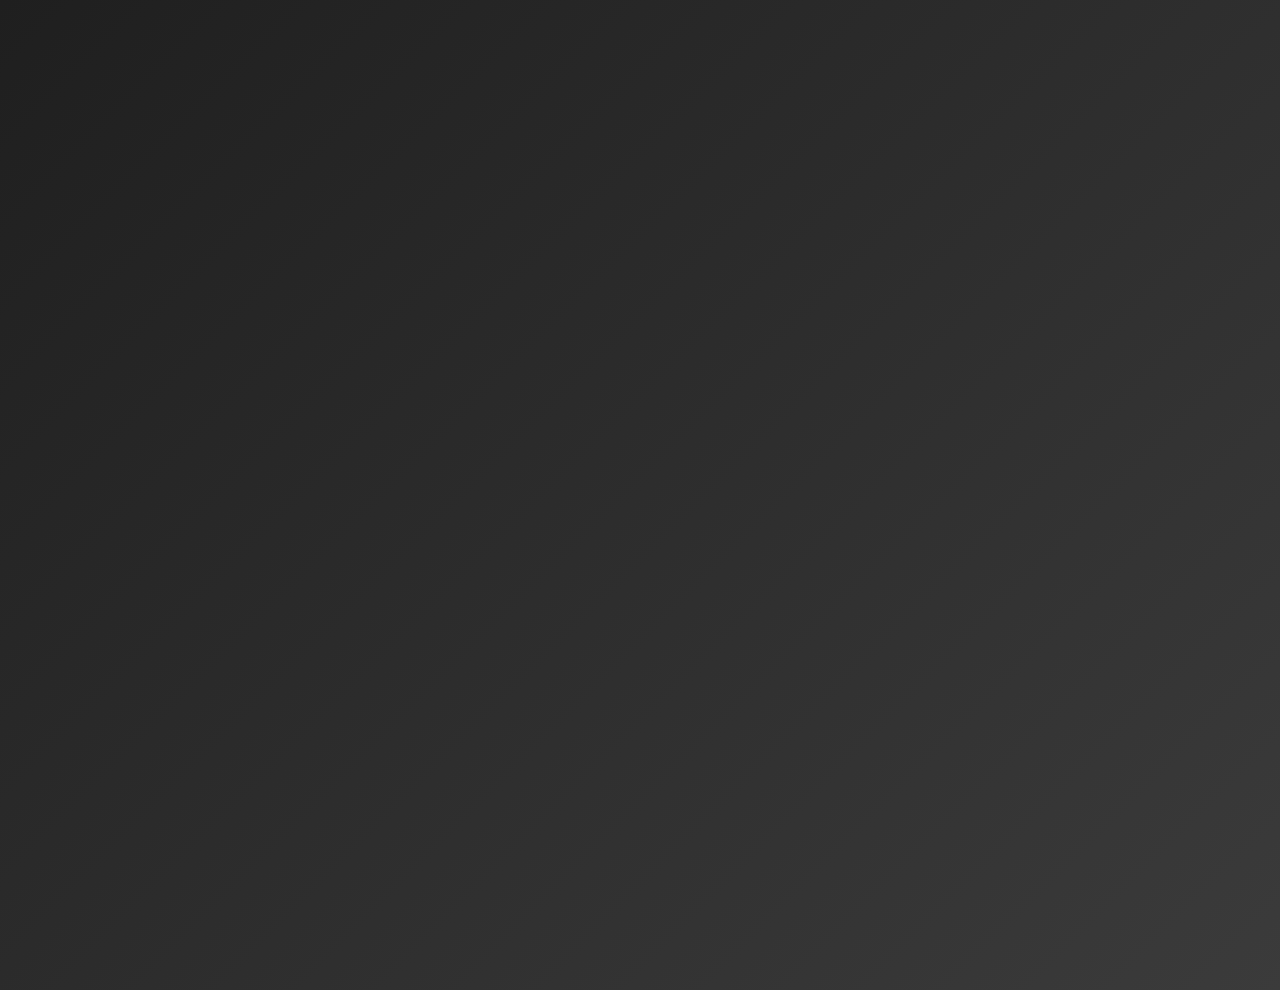
<file: blog.html>
<!DOCTYPE html>
<html lang="en">
<head>
  <meta charset="UTF-8">
  <meta name="viewport" content="width=device-width, initial-scale=1.0">
  <title>Moose's Blog</title>
  <link rel="stylesheet" href="styles.css">
  <style>
    .blog-container{
      min-height: calc(95vh - 60px);
    }
  </style>
</head>
<body>
  <nav>
    <div class="nav-container">
      <a class="moose-link" href="index.html">Moose</a>
      
      <input type="checkbox" id="sidebar-active">
      <label for="sidebar-active" class="open-sidebar-button">
        <svg xmlns="http://www.w3.org/2000/svg" height="32px" viewBox="0 -960 960 960" width="32px" fill="#e8eaed"><path d="M120-240v-80h720v80H120Zm0-200v-80h720v80H120Zm0-200v-80h720v80H120Z"/></svg>
      </label>
  
      <label id="overlay" for="sidebar-active"></label>
      <div class="links-container">
        <label for="sidebar-active" class="close-sidebar-button">
          <svg xmlns="http://www.w3.org/2000/svg" height="32px" viewBox="0 -960 960 960" width="32px" fill="#e8eaed" color><path d="m256-200-56-56 224-224-224-224 56-56 224 224 224-224 56 56-224 224 224 224-56 56-224-224-224 224Z"/></svg> 
        </label>
  
        <a href="index.html">Home</a>
        <a id="retro-orange" href="blog.html">Journal</a>
      </div>
    </div>
  </nav>

  <!-- Blog Section -->
  <section id="blog">
    <div class="blog-container">
      <h1>Journal</h1>
      <div class="purpose-section">
        <p>This space is dedicated to documenting my process of incremental <span style="color: #cc4d30;">self-improvement.</span></p>
      </div>
      <div class="blog-posts">
        <a href="journalEntries/entry03-05-25.html" class="blog-post-card">
          <h2>Ramadan Mubarak 🌙</h2>
          <p class="post-date">March 5, 2025</p>
          <div class="post-excerpt-container">
            <p class="post-excerpt">In a world marred by violence and conflict, Ramadan's message of peace and compassion feels more urgent than ever.</p>
            <p class="post-excerpt learn-more" style="color: #cc4d30;">Click To Read More</p>
          </div>        </a>

        <!-- Blog Post Card (Latest Entry) Copy Start-->
        <a href="journalEntries/entry02-05-25.html" class="blog-post-card">
          <h2>The Small Compounding Steps ⏳</h2>
          <p class="post-date">Febuary 5, 2025</p>
          <div class="post-excerpt-container">
            <p class="post-excerpt">What unfolded was a quiet, steady transformation that proved the power of small, consistent changes.</p>
            <p class="post-excerpt learn-more" style="color: #cc4d30;">Click To Read More</p>
          </div>
        </a>
        <!-- Copy End -->

        <!-- Blog Post Card (Older Entry) -->
        <a href="journalEntries/entry01-05-25.html" class="blog-post-card">
          <h2>The Purpose Behind This Journal 📓 </h2>
          <p class="post-date">January 5, 2025</p>
          <div class="post-excerpt-container">
            <p class="post-excerpt">This journal serves three primary functions: reflection, documentation, and accountability.</p>
            <p class="post-excerpt learn-more" style="color: #cc4d30;">Click To Read More</p>
          </div>

        </a>

        <!-- Add more blog post cards here as needed -->
      </div>
    </div>
  </section>


  <footer>
    ©2025 Mustafa Abdulhussein
  </footer>

  <script src="script.js"></script>
</body>
</html>
</file>
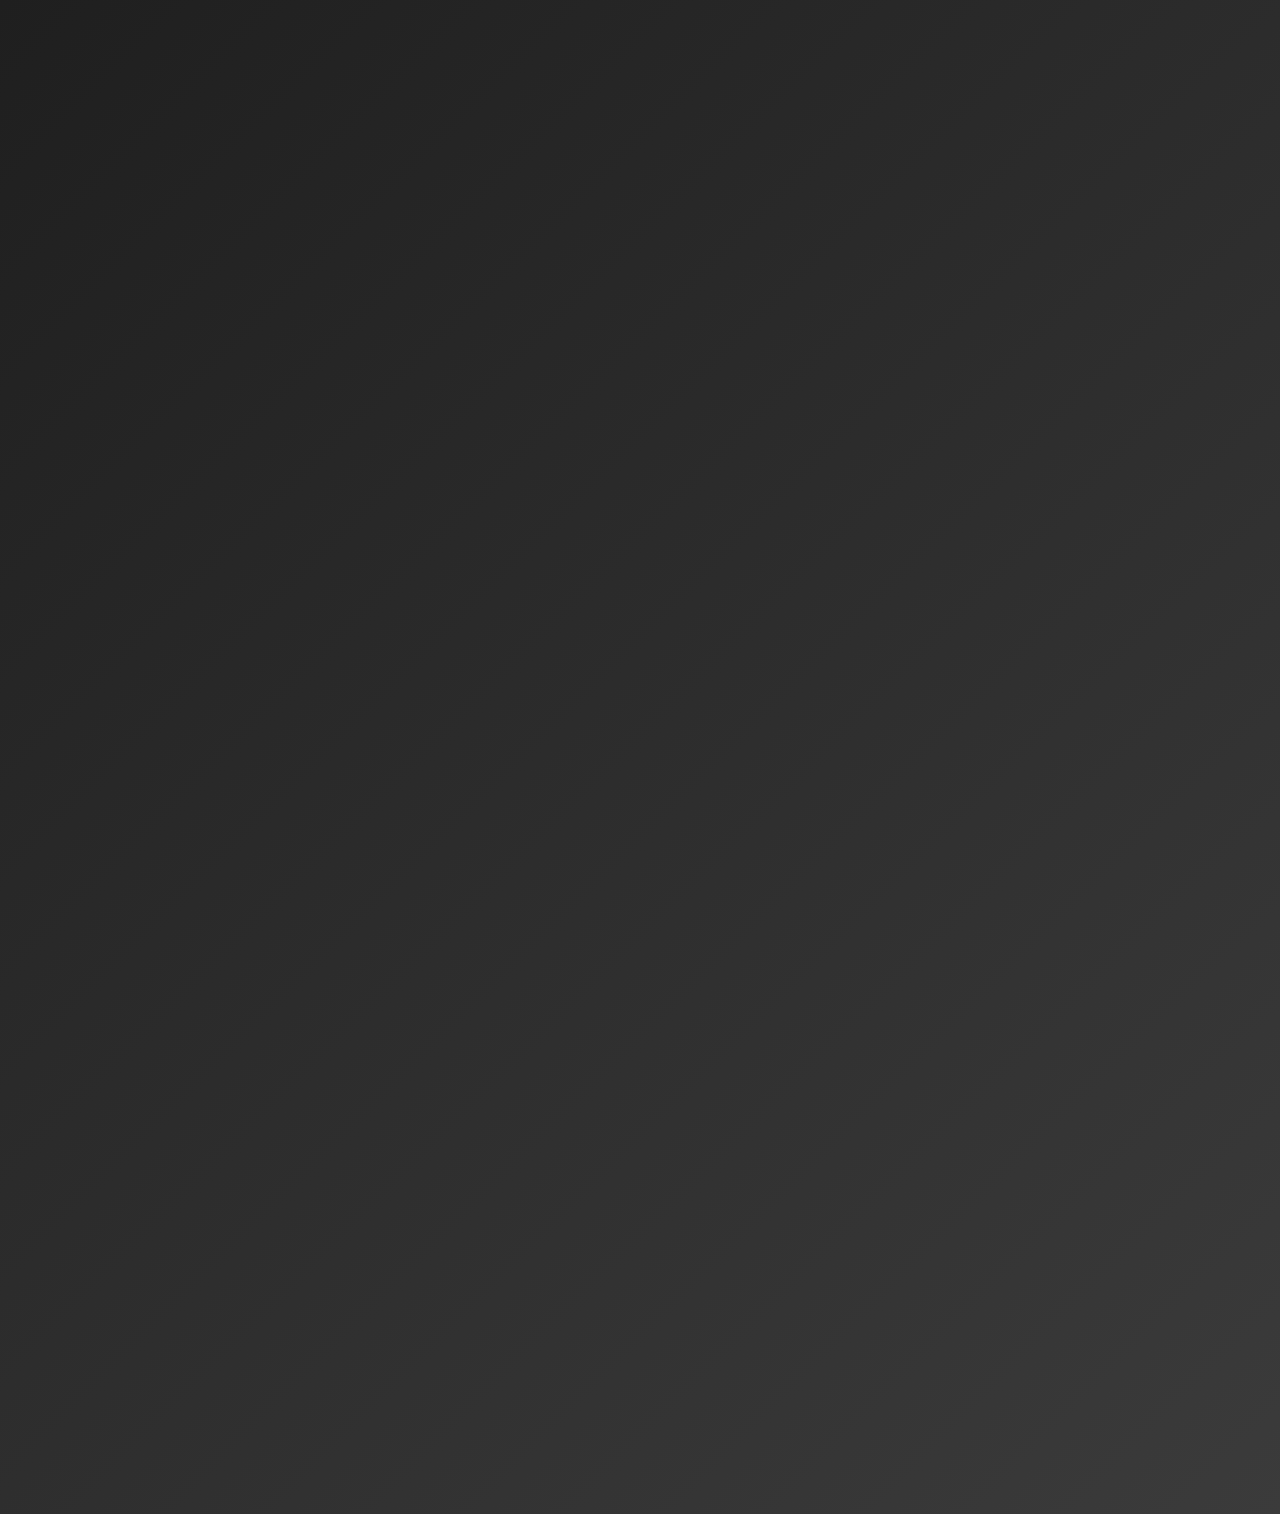
<file: journalEntries/entry01-05-25.html>
<!DOCTYPE html>
<html lang="en">
<head>
  <meta charset="UTF-8">
  <meta name="viewport" content="width=device-width, initial-scale=1.0">
  <title>The Purpose - Moose's Blog</title>
  <link rel="stylesheet" href="/styles.css">
</head>
<body>
  <nav>
    <div class="nav-container">
      <a class="moose-link" href="/index.html">Moose</a>
      
      <input type="checkbox" id="sidebar-active">
      <label for="sidebar-active" class="open-sidebar-button">
        <svg xmlns="http://www.w3.org/2000/svg" height="32px" viewBox="0 -960 960 960" width="32px" fill="#e8eaed"><path d="M120-240v-80h720v80H120Zm0-200v-80h720v80H120Zm0-200v-80h720v80H120Z"/></svg>
      </label>
  
      <label id="overlay" for="sidebar-active"></label>
      <div class="links-container">
        <label for="sidebar-active" class="close-sidebar-button">
          <svg xmlns="http://www.w3.org/2000/svg" height="32px" viewBox="0 -960 960 960" width="32px" fill="#e8eaed" color><path d="m256-200-56-56 224-224-224-224 56-56 224 224 224-224 56 56-224 224 224 224-56 56-224-224-224 224Z"/></svg> 
        </label>
  
        <a href="/index.html">Home</a>
        <a id="retro-orange" href="/blog.html">Journal</a>
      </div>
    </div>
  </nav>

  <!-- Blog Post Detail -->
  <section class="blog-post-detail">
    <div class="blog-post-content">
      <h1>The Purpose Behind This Journal</h1>
      <p class="post-date">January 5, 2025</p>
      <img src="../blog-images/reinforcement.png" alt="Blog Post Image">
      <p>This journal serves three primary functions: reflection, documentation, and accountability. It also aims to provide value to visitors by sharing insights and experiences related to fitness, reading, and programming.</p>

      <h2>Reflection and Documentation</h2>
      <p>These entries will create a structured space for self-analysis and progress tracking. By examining my experiences, decisions, and outcomes in areas like gym routines, reading habits, and coding projects, I'll gain clearer insights into my development and areas for improvement. This consistent documentation will serve as a valuable record of challenges overcome and milestones achieved.</p>
    
      <h2>Accountability</h2>
      <p>Publishing this journal on mabdulhussein.com adds an external layer of accountability. The public nature of these entries creates additional motivation to follow through on stated goals and commitments across my key focus areas.</p>
    
      <h2>Resource for Visitors</h2>
      <p>While this journal is personal, it aims to offer value to readers:</p>
      <p>
        1. Fitness enthusiasts may find workout strategies and progress tracking methods. <br>
        2. Readers could discover book recommendations and insights from my reading. <br>
        3. Programmers might gain project ideas or perspectives on the learning process.
      </p>


      <p><br>By sharing specific experiences and practical takeaways, this journal strives to provide actionable information that visitors can apply to their own pursuits.</p>
    
      <p>This journal will function as a tool for personal growth and a potential resource for others on similar paths. It's a platform to reinforce my identity, while offering transparency into the process of consistent self-improvement.</p>
    
      <a href="/blog.html" class="back-to-blog">← Back to Blog</a>

  </section>

  <!-- Footer -->
  <footer>
    ©2025 Mustafa Abdulhussein
  </footer>

  <script src="/script.js"></script>
</body>
</html>
</file>
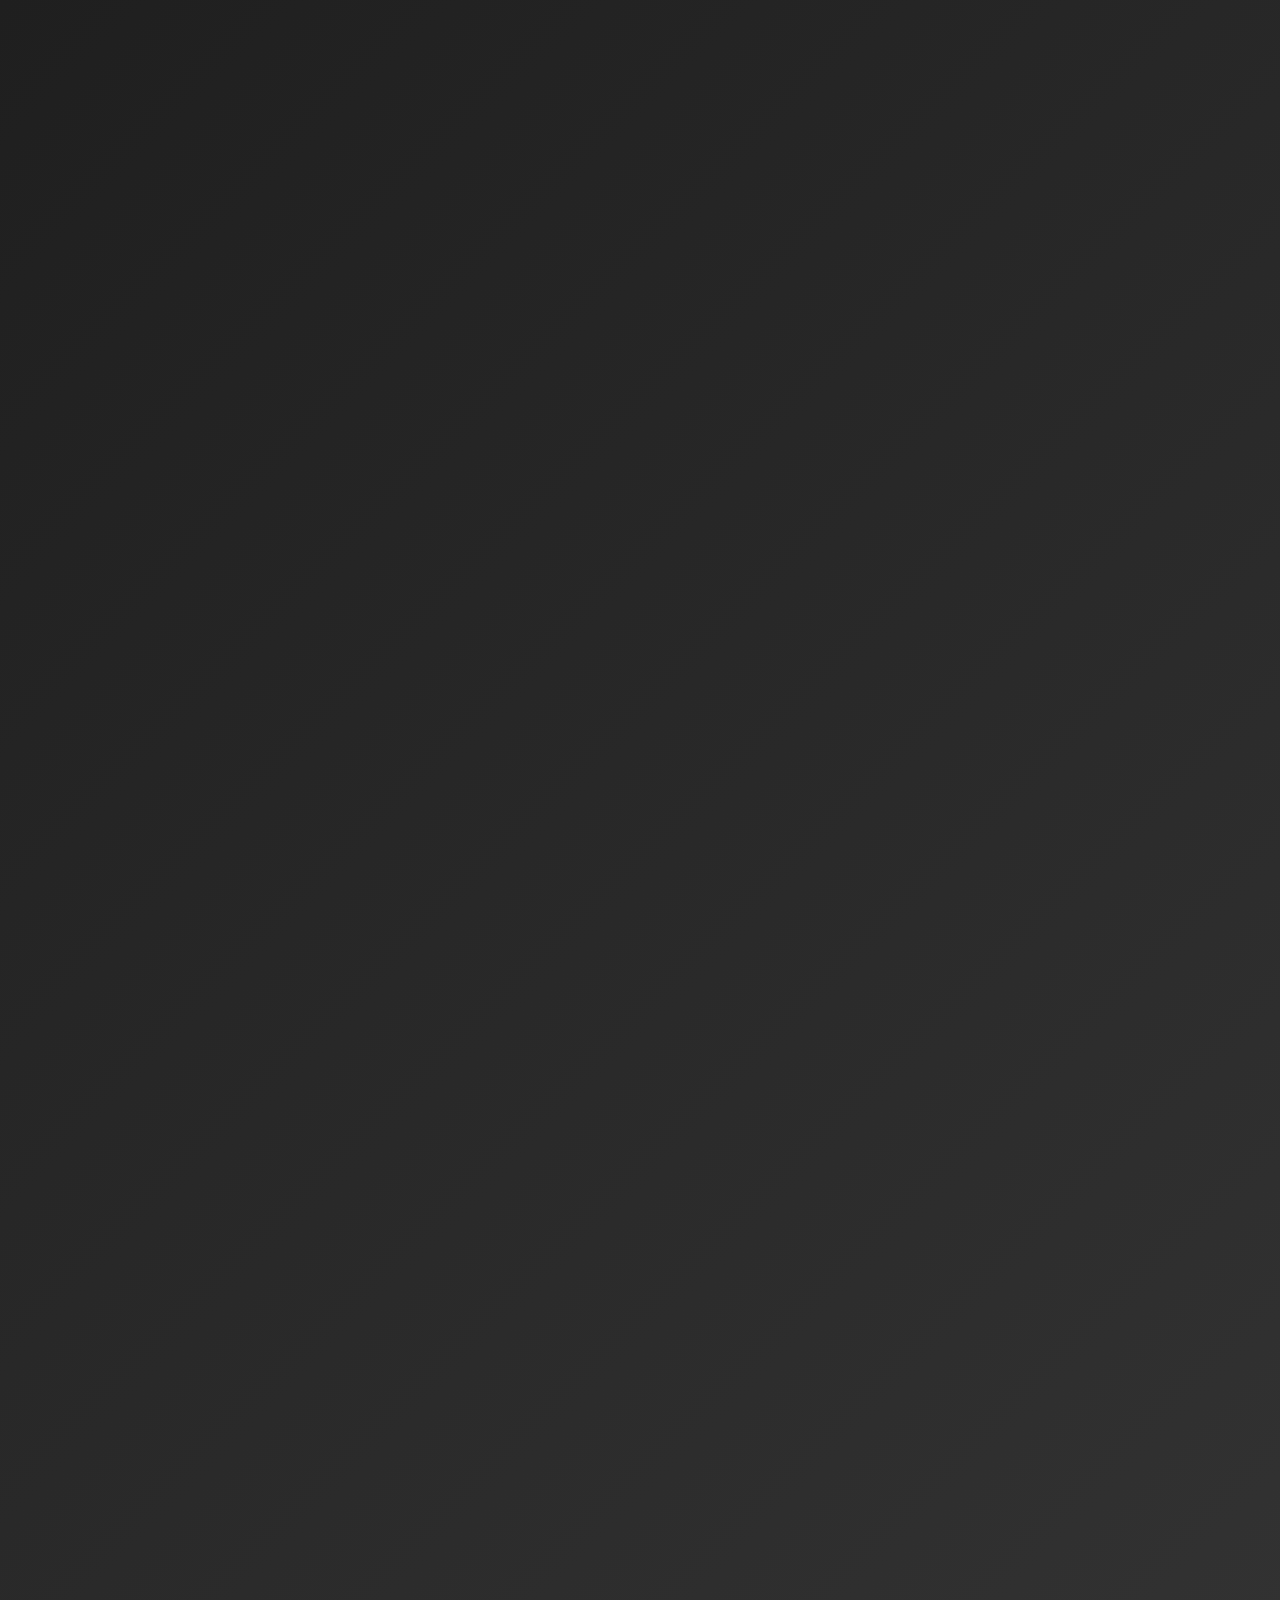
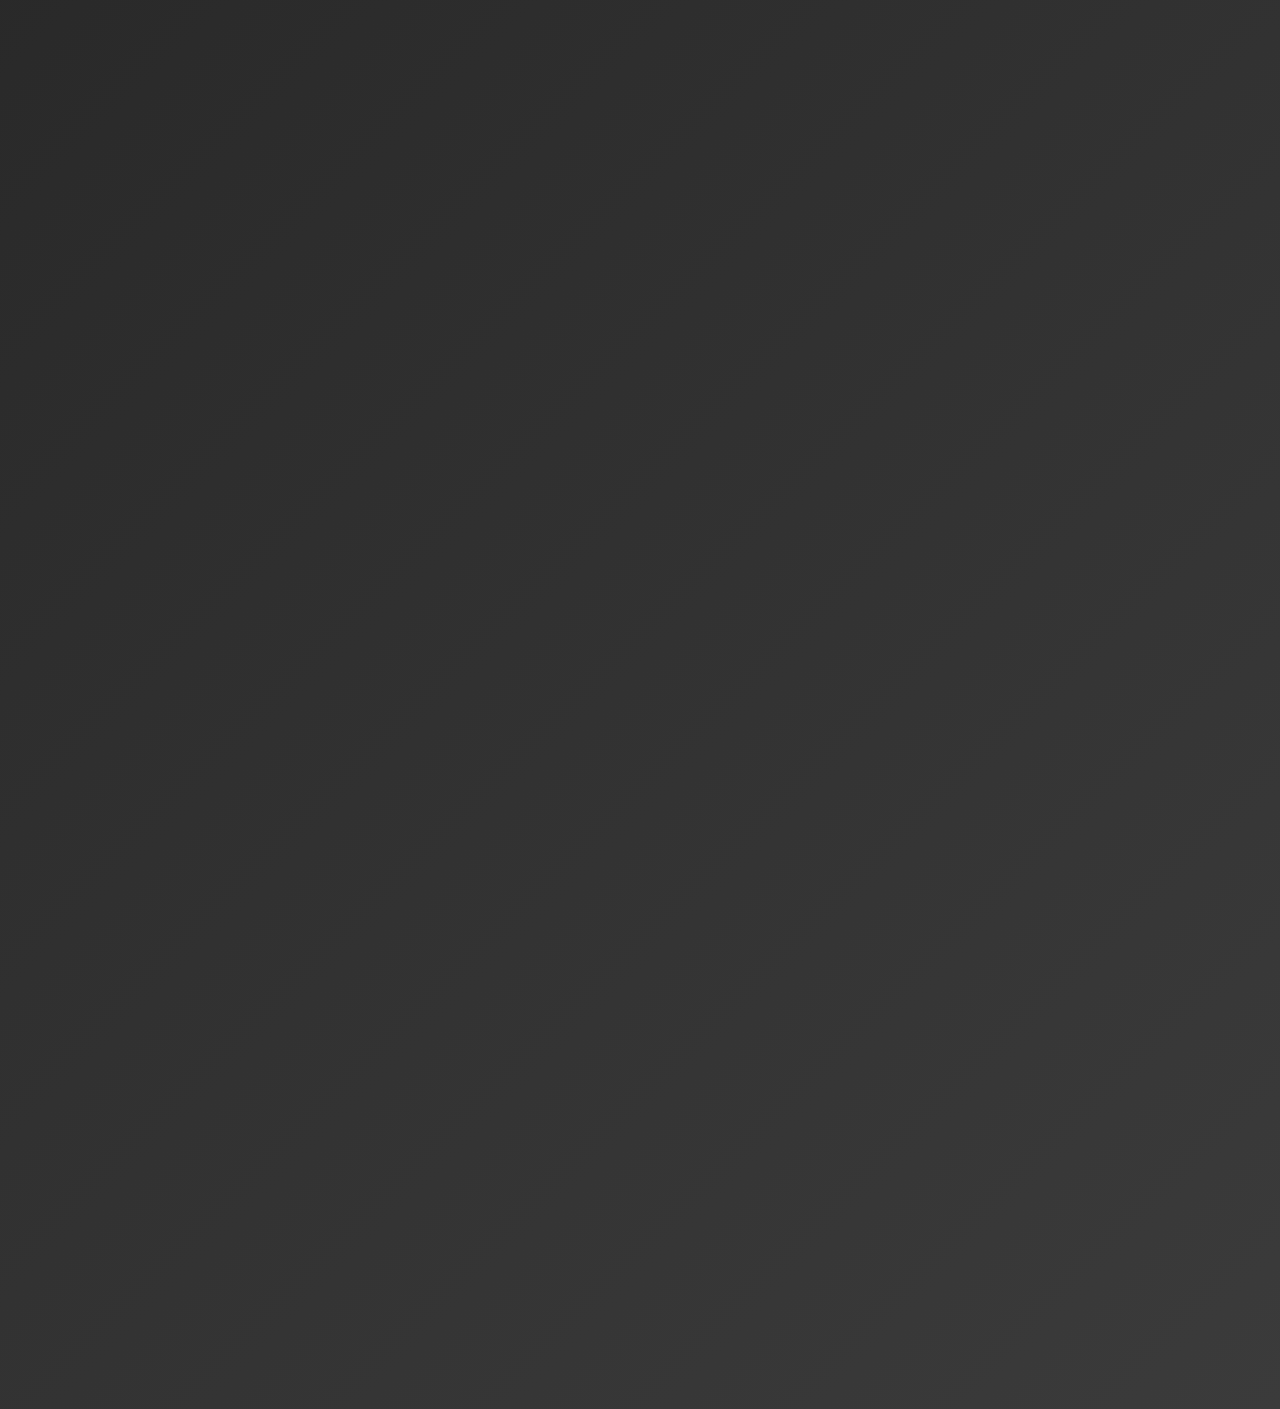
<file: journalEntries/entry02-05-25.html>
<!DOCTYPE html>
<html lang="en">
<head>
  <meta charset="UTF-8">
  <meta name="viewport" content="width=device-width, initial-scale=1.0">
  <title>Small Compounding Steps - Moose's Blog</title>
  <link rel="stylesheet" href="/styles.css">
</head>
<body>
  <nav>
    <div class="nav-container">
      <a class="moose-link" href="/index.html">Moose</a>
      
      <input type="checkbox" id="sidebar-active">
      <label for="sidebar-active" class="open-sidebar-button">
        <svg xmlns="http://www.w3.org/2000/svg" height="32px" viewBox="0 -960 960 960" width="32px" fill="#e8eaed"><path d="M120-240v-80h720v80H120Zm0-200v-80h720v80H120Zm0-200v-80h720v80H120Z"/></svg>
      </label>
  
      <label id="overlay" for="sidebar-active"></label>
      <div class="links-container">
        <label for="sidebar-active" class="close-sidebar-button">
          <svg xmlns="http://www.w3.org/2000/svg" height="32px" viewBox="0 -960 960 960" width="32px" fill="#e8eaed" color><path d="m256-200-56-56 224-224-224-224 56-56 224 224 224-224 56 56-224 224 224 224-56 56-224-224-224 224Z"/></svg> 
        </label>
  
        <a href="/index.html">Home</a>
        <a id="retro-orange" href="/blog.html">Journal</a>
      </div>
    </div>
  </nav>

  <!-- Blog Post Detail -->
  <section class="blog-post-detail">
    <div class="blog-post-content">
      <h1>The Small Compounding Steps</h1>
      <p class="post-date">February 5, 2025</p>
      <img src="../blog-images/tiny-gains-graph-700x700.jpg" alt="Blog Post Image">
      <p>When I first stumbled upon the idea of 1% improvements in the book, "Atomic Habits" by James Clear, I was intrigued but unsure how to apply it to my own life. I decided to start with three areas that felt manageable but impactful: my physical strength, my sleep habits, and my relationship with distractions. What unfolded was a quiet, steady transformation that proved the power of small, consistent changes.</p>

      <h2>Fitness: Performance in The Gym</h2>
      <p>I've always enjoyed lifting weights, however, like many others, I had hit a plateau. I was stuck lifting the same weights week after week, incredibly frustrated by my lack of progress. Inspired by the idea of incremental improvement, I decided to take a different approach. Instead of trying to make huge jumps in the weight I was lifting, I committed to adding just a little more each week—sometimes as little as 2.5 pounds.</p>
      <p>At first, This small increment in weight felt insignificant. I wondered if such a small increase would even matter. But over time, those tiny additions to my total weight started to add up. What began as a 2.5-pound increase turned into 5 pounds, then 10, and before I knew it, I was lifting weights I had broken out of my plateau and began breaking my personal records. The key was consistency. By focusing on small, sustainable progress, I avoided burnout and potential injuries from possibly taking too large of a jump in weight. I also began lifting weights I had thought were out of reach. It was a powerful reminder that growth doesn't have to be dramatic to be meaningful.</p>

      <h2>Sleep: 20 Minutes at a Time</h2>
      <p>Sleep has always been a struggle for me. I'd stay up late scrolling on my phone or watching just one more episode, only to wake up groggy and unproductive. I knew I needed more sleep, but the idea of going to bed an hour earlier felt impossible. So, I started small: just 20 minutes earlier than my usual bedtime.</p>
      <p>At first, it didn't feel like much. I still wasn't getting the recommended 8 hours, but those extra 20 minutes made a small difference. I felt slightly more rested, which gave me the push to stick to this little habit. Over time, I inched my bedtime forward another 20 minutes. Slowly but surely, I was getting more sleep without feeling like I was sacrificing my evenings. The compounding effect was incredible—better sleep led to more energy, which improved my workouts, my focus, and even my mood.</p>

      <h2>Distractions: Putting My Phone Down</h2>
      <p>My phone was my biggest distraction. I'd pick it up to check one notification and end up lost in a rabbit hole of social media, emails, and random articles. I knew I needed to break the cycle, but quitting cold turkey felt overwhelming. Instead, I started small. I began by setting my phone down for just 10 minutes at a time while I worked or spent time with loved ones.</p>
      <p>At first, it was hard. I felt the pull of my phone constantly, but I reminded myself that 10 minutes was doable. Gradually, I increased the time—15 minutes, then 30, then an hour. I started leaving my phone in another room during meals and turning off notifications during focused work sessions. Over time, I noticed a shift. I was more present, more engaged, and less anxious. The small act of putting my phone down became a gateway to deeper focus and connection.</p>

      <p>I also implemented restrictions on the apps that were major sources of distraction. I realized that by creating barriers—small hurdles that made accessing these apps slightly more difficult—I could significantly increase my chances of staying focused. Over time, I gradually introduced app blockers and time restrictions, which helped me break the cycle of mindless scrolling. Now, I'm proud to say that I've eliminated many of the distractions that once consumed my time. In fact, you won't find a single social media app on any of my devices—a testament to how far small, intentional changes can take you.</p>

      <h2>The Power of Compounding</h2>
      <p>Looking back, it's amazing how these small changes added up. Lifting a little more weight each week made me stronger. Going to bed 20 minutes earlier gave me more energy. Putting my phone down for short periods helped me reclaim my focus. Individually, these actions felt insignificant, but together, they created a ripple effect that transformed my days.</p>
      <p>The beauty of this approach is that it's sustainable. It doesn't rely on willpower or drastic overhauls. It's about showing up consistently, even in the smallest ways, and trusting that those efforts will compound over time. I've learned that progress isn't about perfection—it's about persistence. And sometimes, the smallest steps lead to the biggest changes.</p>

      <a href="/blog.html" class="back-to-blog">← Back to Blog</a>
    </div>
  </section>

  <!-- Footer -->
  <footer>
    ©2025 Mustafa Abdulhussein
  </footer>

  <script src="/script.js"></script>
</body>
</html>
</file>
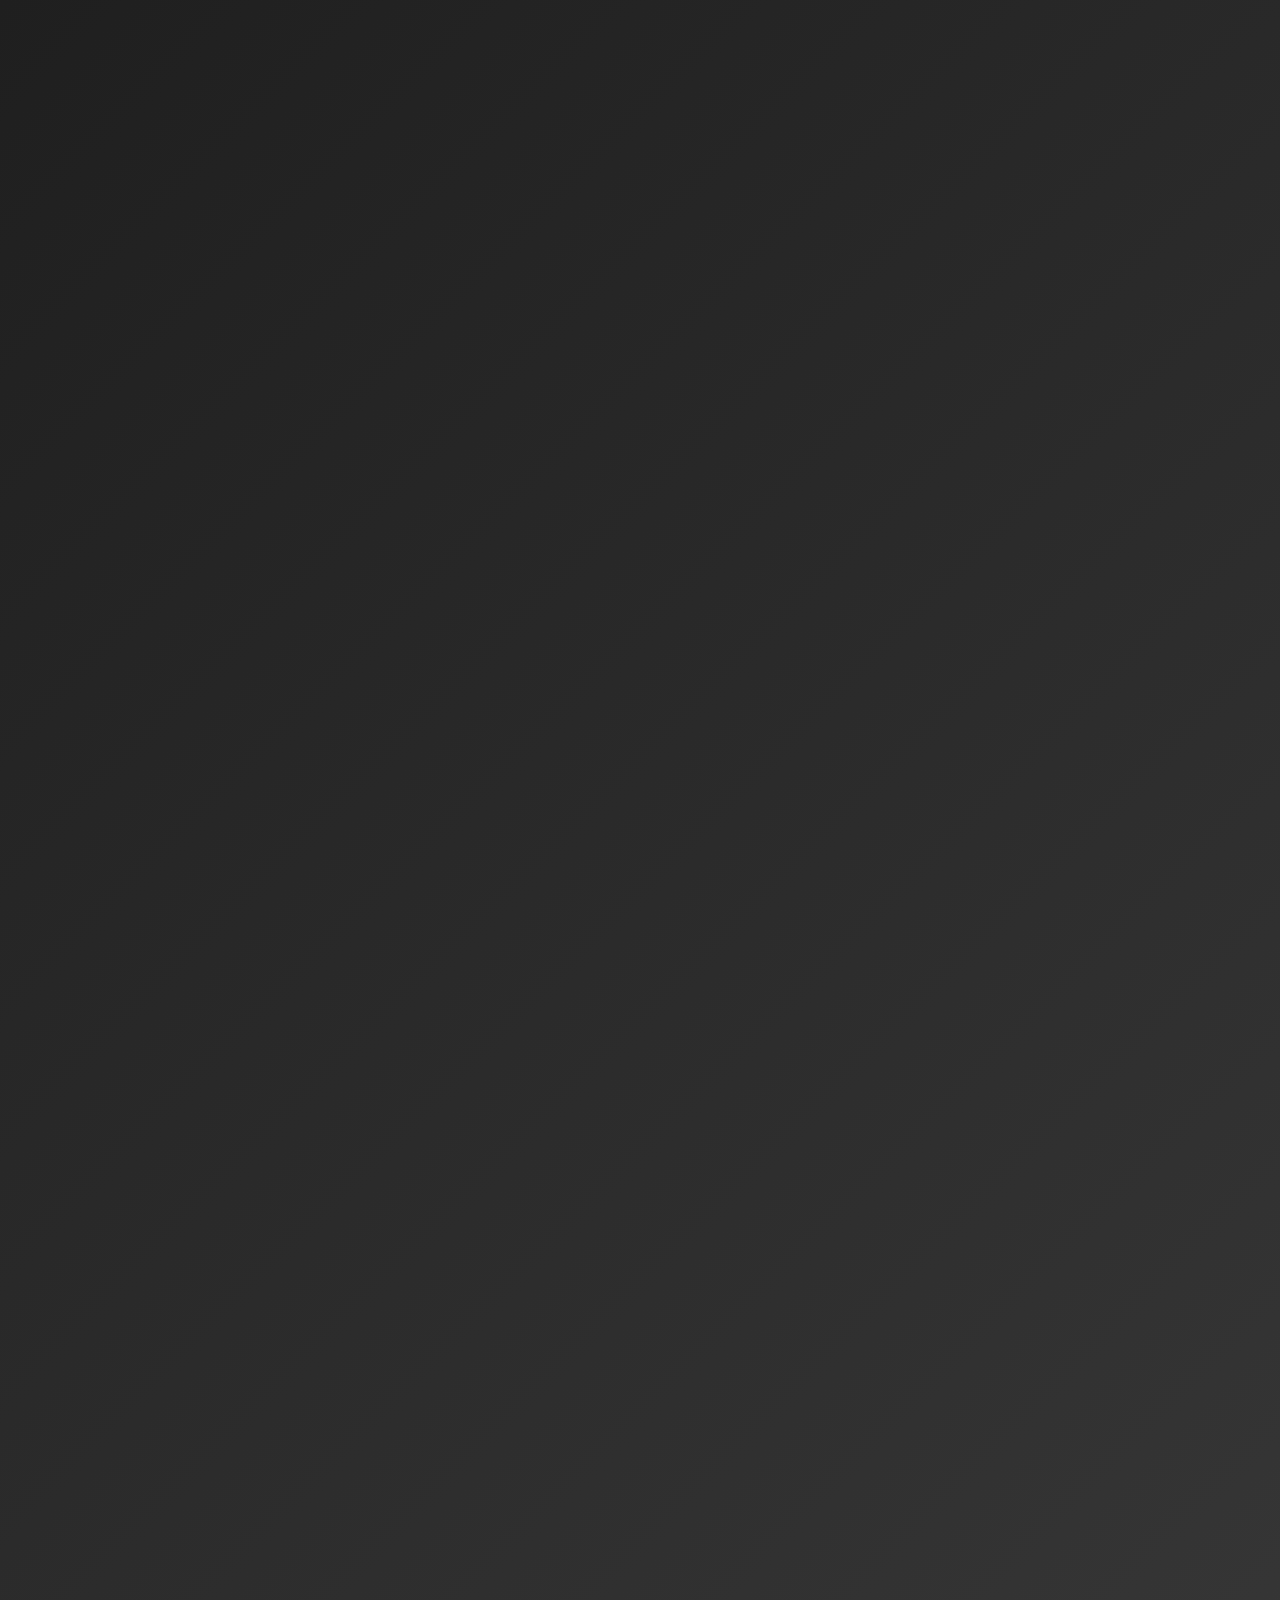
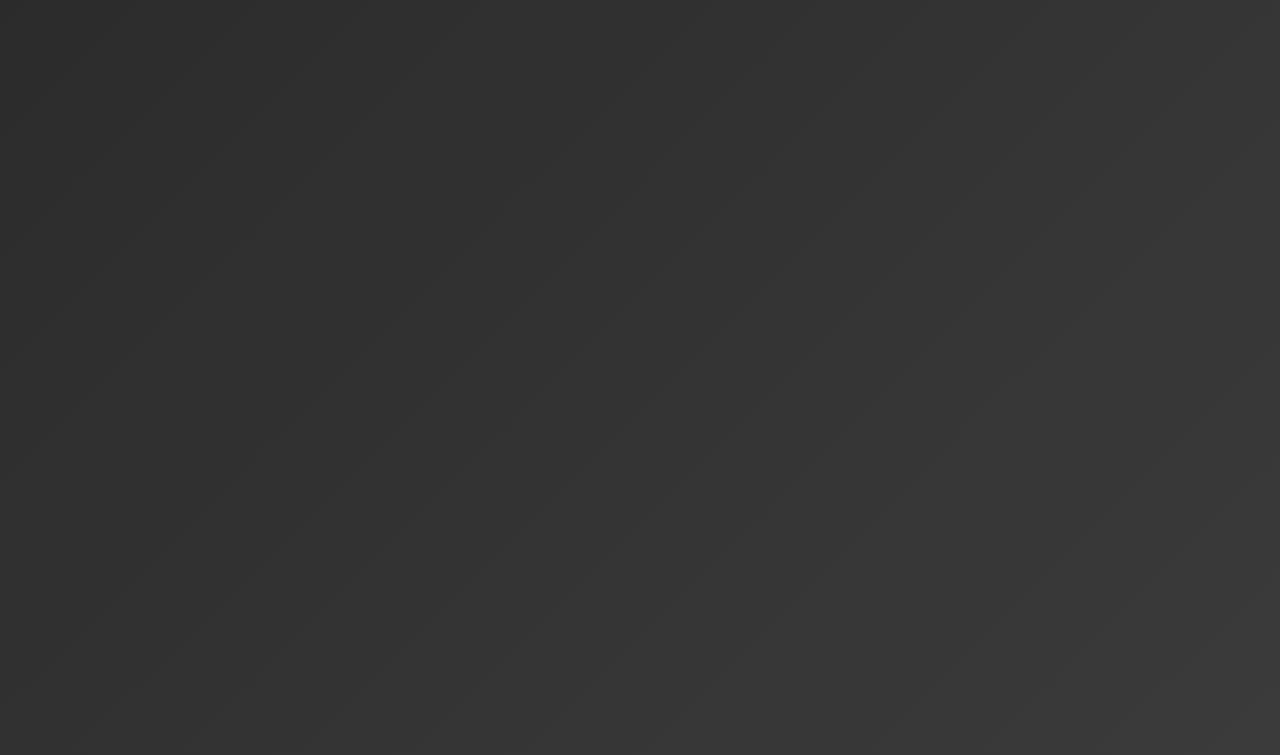
<file: journalEntries/entry03-05-25.html>
<!DOCTYPE html>
<html lang="en">
<head>
  <meta charset="UTF-8">
  <meta name="viewport" content="width=device-width, initial-scale=1.0">
  <title>Ramadan: A Time for Reflection - Moose's Blog</title>
  <link rel="stylesheet" href="/styles.css">
</head>
<body>
  <nav>
    <div class="nav-container">
      <a class="moose-link" href="/index.html">Moose</a>
      
      <input type="checkbox" id="sidebar-active">
      <label for="sidebar-active" class="open-sidebar-button">
        <svg xmlns="http://www.w3.org/2000/svg" height="32px" viewBox="0 -960 960 960" width="32px" fill="#e8eaed"><path d="M120-240v-80h720v80H120Zm0-200v-80h720v80H120Zm0-200v-80h720v80H120Z"/></svg>
      </label>
  
      <label id="overlay" for="sidebar-active"></label>
      <div class="links-container">
        <label for="sidebar-active" class="close-sidebar-button">
          <svg xmlns="http://www.w3.org/2000/svg" height="32px" viewBox="0 -960 960 960" width="32px" fill="#e8eaed" color><path d="m256-200-56-56 224-224-224-224 56-56 224 224 224-224 56 56-224 224 224 224-56 56-224-224-224 224Z"/></svg> 
        </label>
  
        <a href="/index.html">Home</a>
        <a id="retro-orange" href="/blog.html">Journal</a>
      </div>
    </div>
  </nav>

  <!-- Blog Post Detail -->
  <section class="blog-post-detail">
    <div class="blog-post-content">
      <h1>Ramadan: A Time for Reflection, Connection, and Unity</h1>
      <p class="post-date">March 5, 2025</p>
      <img src="../blog-images/ramadan-mubarak.jpg_large" alt="Ramadan Image">
      <p>Ramadan is more than just a month of fasting; it's a transformative journey that invites us to reflect, reconnect, and renew our commitment to becoming better versions of ourselves. It's a time to break free from bad habits, strengthen our bonds with one another, and extend compassion to all of humanity—especially during these times of division and conflict.</p>
      
      <h2>Breaking Bad Habits</h2>
      <p>One of the most profound aspects of Ramadan is its ability to help us break free from the habits that hold us back. By abstaining from food, drink, and other distractions from dawn to sunset, we train ourselves to exercise self-discipline and self-control. This practice isn't just about physical restraint; it's about confronting our inner struggles—whether it's anger, impatience, or unhealthy routines—and replacing them with patience, gratitude, and mindfulness.</p>

      <p>Ramadan teaches us that change doesn't have to happen overnight. Just as we gradually adjust to fasting, we can take small, consistent steps to overcome our shortcomings. For me, this meant sticking to my gym and programming routines even during Ramadan. After Iftar, I dedicated time to lifting weights and coding, proving that discipline in one area of life can spill over into others. Usually by the end of the month, I found that I had not only broken bad habits but also cultivated new, positive ones that stayed with me long after Ramadan ended.</p>

      <h2>Strengthening Community Bonds</h2>
      <p>Ramadan is also a time of unity. From shared Iftar meals to nightly prayers, the month brings people closer in ways that transcend our differences. It's a reminder that we're all part of a larger community, bound by shared values and a common purpose. Breaking bread together after a day of fasting fosters a sense of unity and belonging that is deeply healing, especially in a world that often feels divided.</p>
      <p>This sense of connection extends beyond our immediate circles. Ramadan encourages us to reach out to those who are lonely, struggling, or in need. It's a time to open our doors and our hearts, to share what we have, and to remind one another that no one is truly alone.</p>

      <h2>A Time for Peace and Compassion</h2>
      <p>In a world marred by violence and conflict, Ramadan's message of peace and compassion feels more urgent than ever. This month calls on us to look beyond our differences—whether religious, cultural, or political—and see the humanity in one another. It's a time to stand in solidarity with all our brothers and sisters, regardless of their faith or background.</p>
      <p>As Muslims, we are reminded during Ramadan to care for our neighbors, whether they are Muslim, Christian, Jewish, or of any other faith. This spirit of inclusivity and generosity is at the heart of Ramadan. It's a time to reflect on how we can contribute to a more just and compassionate world, one small act of kindness at a time.</p>

      <h2>Renewing Our Commitment to Humanity</h2>
      <p>Ramadan is not just about personal growth; it's about collective renewal. It's a time to recommit ourselves to the values of empathy, justice, and love for all of humanity. As we fast and pray, we are reminded of our shared responsibility to care for one another and to work toward a world where everyone can live in dignity and peace.</p>
      <p>This Ramadan, let's use this sacred time to reflect on how we can be a source of light and hope in a world that desperately needs it. Let's break bread with our neighbors, extend a hand to those in need, and strive to build bridges of understanding and compassion. Together, we can create a ripple effect of kindness that extends far beyond this holy month.</p>

      <a href="/blog.html" class="back-to-blog">← Back to Blog</a>
    </div>
  </section>

  <!-- Footer -->
  <footer>
    ©2025 Mustafa Abdulhussein
  </footer>

  <script src="/script.js"></script>
</body>
</html>
</file>
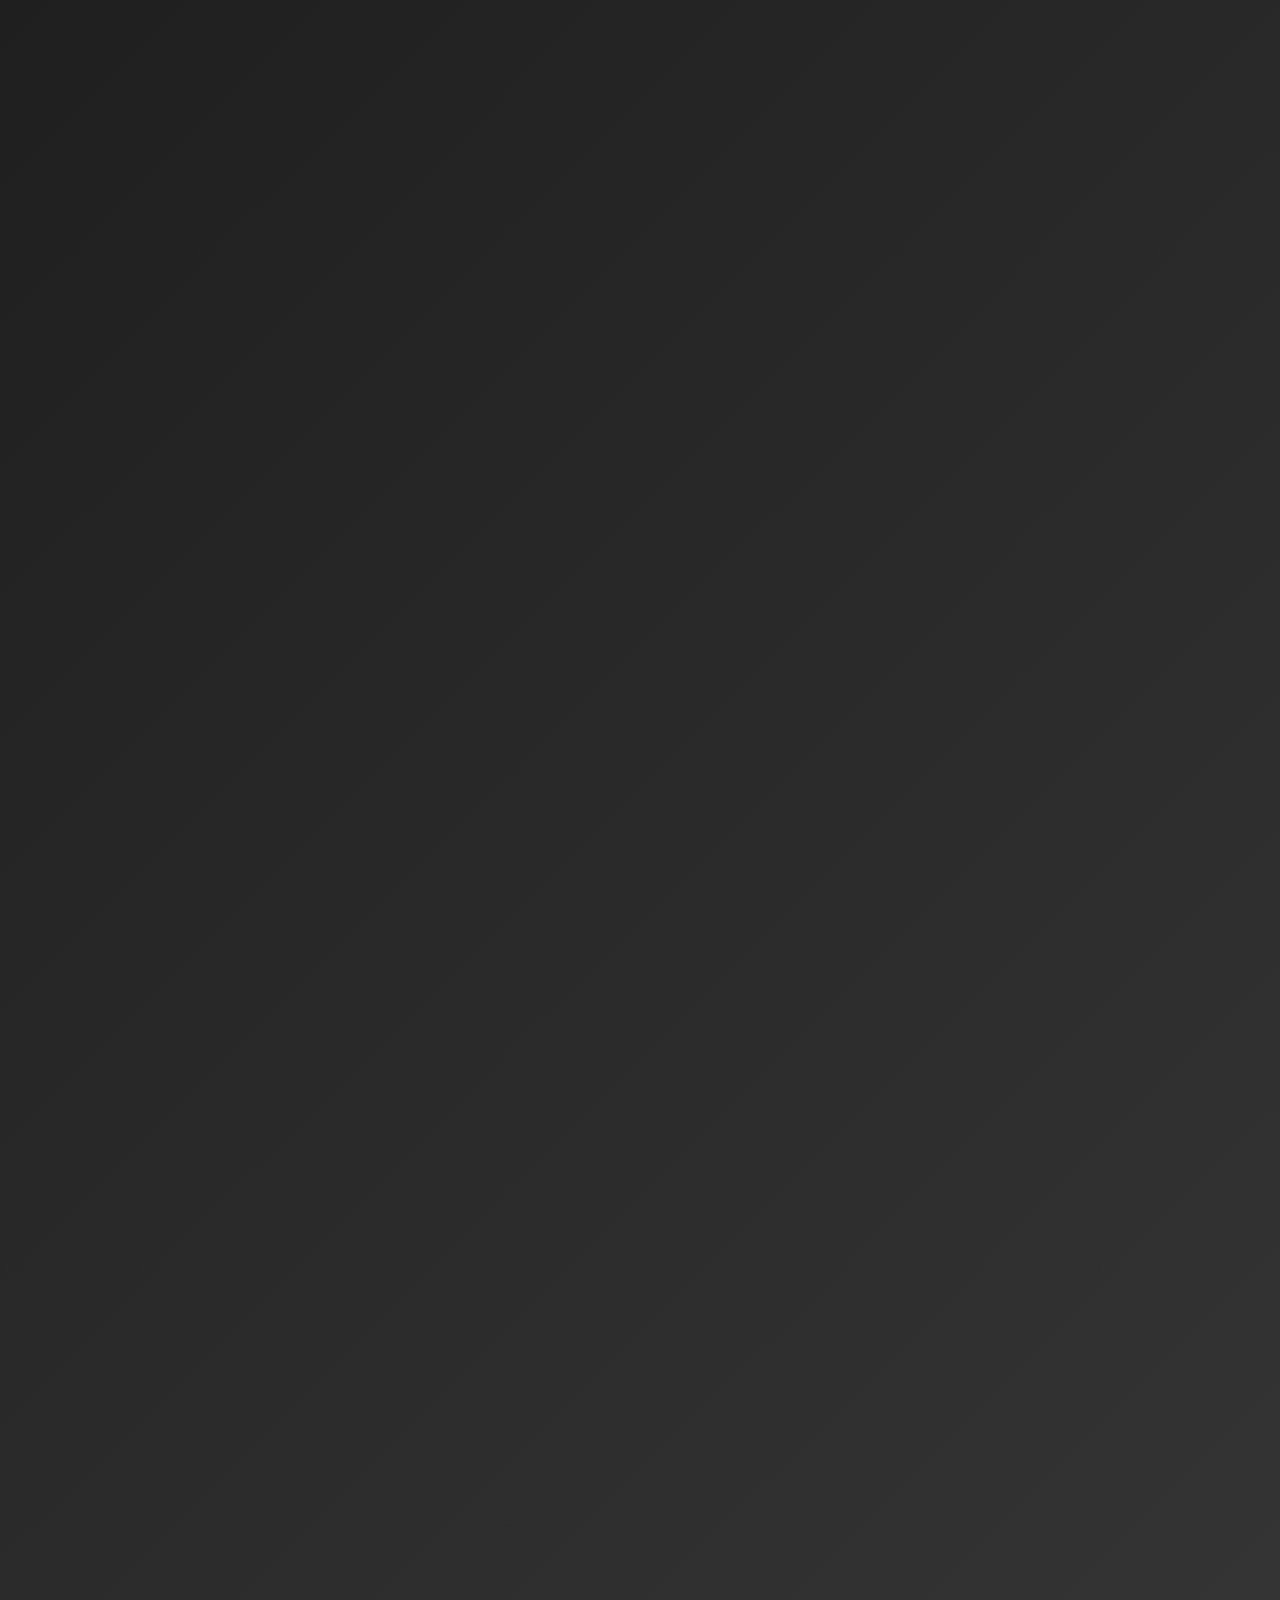
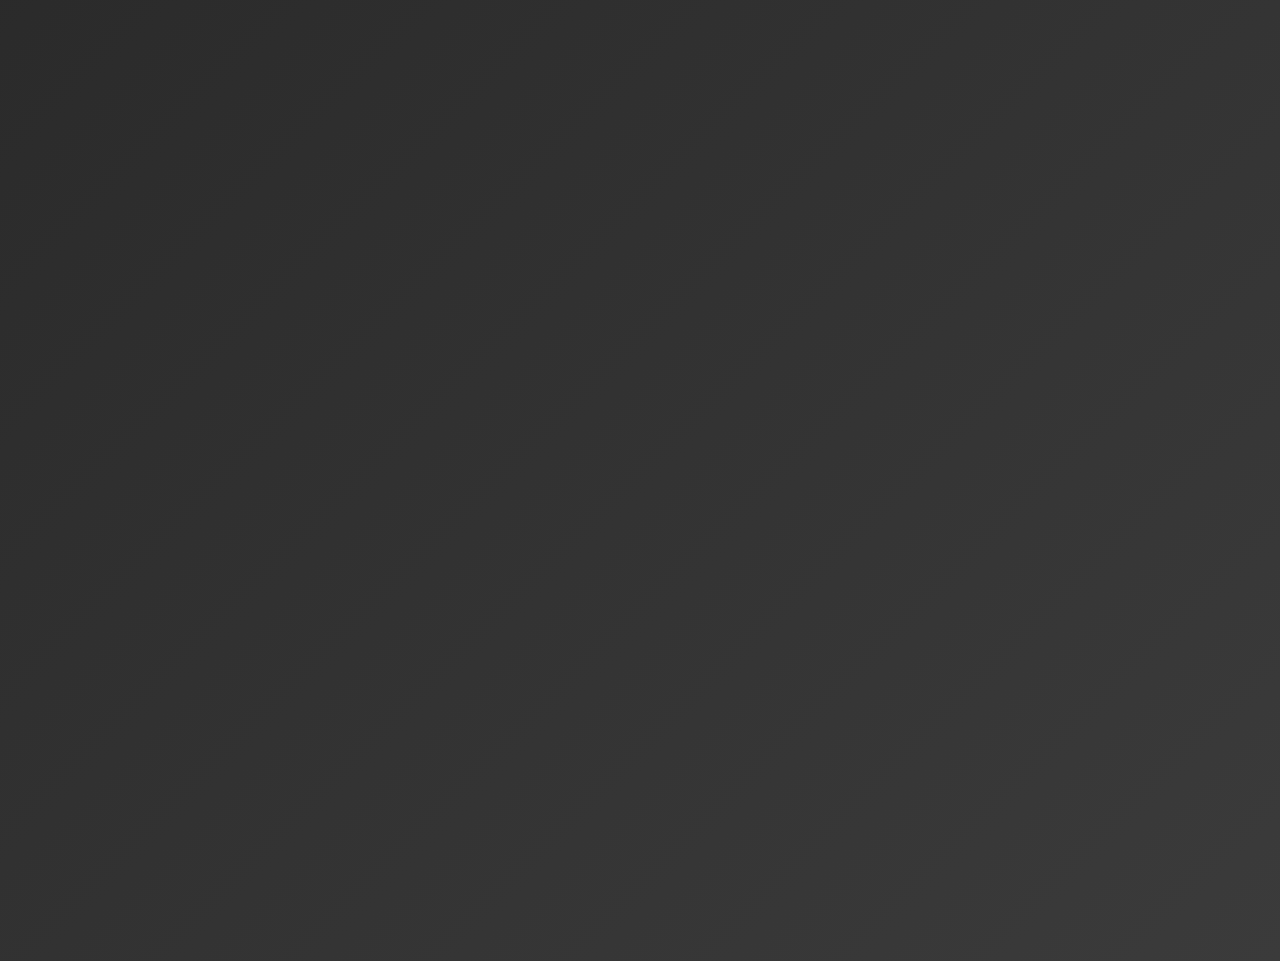
<file: journalEntries/entry05-08-25.html>
<!DOCTYPE html>
<html lang="en">
<head>
  <meta charset="UTF-8">
  <meta name="viewport" content="width=device-width, initial-scale=1.0">
  <title>Failure Is an Attempt - Moose's Journal</title>
  <link rel="stylesheet" href="/styles.css">
</head>
<body>
  <nav>
    <div class="nav-container">
      <a class="moose-link" href="/index.html">Moose</a>
      
      <input type="checkbox" id="sidebar-active">
      <label for="sidebar-active" class="open-sidebar-button">
        <svg xmlns="http://www.w3.org/2000/svg" height="32px" viewBox="0 -960 960 960" width="32px" fill="#e8eaed"><path d="M120-240v-80h720v80H120Zm0-200v-80h720v80H120Zm0-200v-80h720v80H120Z"/></svg>
      </label>
  
      <label id="overlay" for="sidebar-active"></label>
      <div class="links-container">
        <label for="sidebar-active" class="close-sidebar-button">
          <svg xmlns="http://www.w3.org/2000/svg" height="32px" viewBox="0 -960 960 960" width="32px" fill="#e8eaed"><path d="m256-200-56-56 224-224-224-224 56-56 224 224 224-224 56 56-224 224 224 224-56 56-224-224-224 224Z"/></svg> 
        </label>
  
        <a href="/index.html">Home</a>
        <a id="retro-orange" href="/blog.html">Journal</a>
      </div>
    </div>
  </nav>

  <!-- Blog Post Detail -->
  <section class="blog-post-detail">
    <div class="blog-post-content">
      <h1>Failure Is an Attempt ❌</h1>
      <p class="post-date">May 8, 2025</p>
      <img src="/blog-images/failure-process.jpg" alt="Failure Image">

      <p>We live in a world where people treat failure like something shameful. One rejection, one mistake, one missed opportunity, and suddenly people start doubting themselves. I believe that failure is not something to be ashamed of. Failure is proof that you are trying. Failure is a sign that you are working toward something that actually matters.</p>

      <h2>Understanding Failure</h2>
      <p>Failure is not the end, unless you allow it. Failure is part of the process. Every failure is a sign that you've taken that step, trying to build something bigger than yourself. The real failure is sitting around, wishing you had taken that chance.</p>
      <p>When you are chasing something real, expect to struggle, even look forward to it. If you are doing anything worthwhile, you are going to get knocked down. You are going to lose. You are going to struggle. That is normal. That is necessary.</p>

      <h2>Eating Dirt and Dragging Yourself Through the Mud</h2>
      <p>Sometimes moving forward means eating dirt. It means dragging yourself through the mud when you are tired, frustrated, and questioning whether any of it is even worth it. It means taking another rejection email after another, and still getting up the next morning ready to do it all over again. It means building a project that fails on the first, second, fifth, and tenth attempt, but refusing to walk away.</p>
      <p>Everybody loves winning. Everybody loves the highlight reel. But the truth is, progress is made in the dirt. Progress is made when you are willing to show up dirty, tired, frustrated, and keep pushing anyway.</p>

      <h2>The Power of Showing Up</h2>
      <p>Most people will never even try. They will criticize from the outside looking in. Just by trying, even if you fall flat on your face, you are already ahead of most people.</p>
      <p>There are no easy roads. No shortcuts. No hacks. There is only work. You move through the rejections, the failures, the long stretches of doubt. You move through the mud, and you come out stronger on the other side.</p>

      <h2>Every Attempt Matters</h2>
      <p>Every attempt counts. Every failure sharpens you. Every mistake strengthens you. Even when you cannot see the results right away, even when it feels like you are stuck, every effort is building something inside of you that nobody can take away.</p>
      <p>One rejected job does not define you. One bad project does not define you. One broken opportunity does not define you. These are just chapters, not the whole story. You are still writing it.</p>

      <h2>The Mindset Shift</h2>
      <p>Words like "failure" only carry the weight you allow them to carry. I do not let failure drag me down. When something does not go the way I planned, I see it for what it is: another attempt. Another step forward. Another chance to grow and be better.</p>
      <p>I believe that is the difference between the people who make it and the people who stay stuck. The ones who move forward are the ones who refuse to quit when it gets ugly.</p>

      <h2>Final Thoughts</h2>
      <p>If you are struggling, doubting yourself, feeling like you are falling short, that is good. That means you are still trying. That means you are doing something that matters.</p>
      <p>Drag yourself through the mud if you have to. Eat the dirt if you have to. But do not quit. Every success story you admire was built on failure after failure that nobody saw.</p>
      <p>Failure is not the enemy. Quitting is. Keep Working. You'll get through it</p>

      <a href="/blog.html" class="back-to-blog">← Back to Blog</a>
    </div>
  </section>

  <!-- Footer -->
  <footer>
    ©2025 Mustafa Abdulhussein
  </footer>

  <script src="/script.js"></script>
</body>
</html>
</file>
<file: styles.css>
@import url('https://fonts.googleapis.com/css2?family=Nunito:ital,wght@0,200..1000;1,200..1000&family=Roboto&display=swap');

/* ==================== */
/* Global Styles */
/* ==================== */
html {
  scroll-behavior: smooth;
}

* {
  box-sizing: border-box;
  margin: 0;
  padding: 0;
  font-family: "Nunito", sans-serif;
}

body {
  background: linear-gradient(135deg, #1f1f1f, #3b3b3b);
  color: #e0e0e0;
  opacity: 0;
  animation: fadeIn 1s ease-in-out forwards;
}

@keyframes fadeIn {
  from {
    opacity: 0;
    transform: translateY(0);
  }
  to {
    opacity: 1;
    transform: translateY(0);
  }
}

strong {
  font-size: inherit;
  font-weight: bold;
}

p {
  font-size: 28px;
}

ul, li, a {
  list-style-type: none;
  text-decoration: none;
  color: #e0e0e0;
}

ol li{
  list-style-type: decimal;
}

#retro-orange {
  height: 100%;
  background-color: #cc4d30;
}

/* ==================== */
/* Navigation Bar */
/* ==================== */
nav {
  height: 60px;
  background: radial-gradient(circle, #242424, #353434);
  box-shadow: 0px 4px 10px rgba(0, 0, 0, 0.5);
  position: fixed;
  top: 0;
  left: 0;
  right: 0;
  z-index: 1000;
}

.nav-container {
  max-width: 1400px;
  height: 100%;
  margin: 0 auto;
  display: flex;
  justify-content: flex-end;
  align-items: center;
  padding: 0 20px;
}

.moose-link {
  margin-right: auto;
  padding: 0 20px;
  text-decoration: none;
  color: #e0e0e0;
  font-weight: bold;
}

.moose-link:hover {
  background-color: #4a4a4a;
  transition: background-color 0.3s ease-in-out, color 0.3s ease-in-out;
}

.links-container {
  height: 100%;
  width: 100%;
  display: flex;
  justify-content: flex-end;
  flex-direction: row;
  align-items: center;
}

.links-container a {
  transition: background-color 0.3s ease-in-out, color 0.3s ease-in-out;
}

.links-container a:hover {
  background-color: rgba(255, 255, 255, 0.2);
  color: #ffffff;
}

nav a {
  height: 100%;
  padding: 0 20px;
  display: flex;
  align-items: center;
  text-decoration: none;
  color: #e0e0e0;
}

nav a:hover {
  background-color: #4a4a4a;
}

nav svg {
  fill: #cc4d30;
}

#sidebar-active {
  display: none;
}

.open-sidebar-button, .close-sidebar-button {
  display: none;
  margin: 0;
  cursor: pointer;
}

.open-sidebar-button {
  align-items: center;
  justify-content: center;
  padding: 10px;
  cursor: pointer;
  transition: background-color 0.3s ease-in-out, transform 0.2s ease-in-out;
}

.open-sidebar-button:hover {
  background-color: rgba(255, 255, 255, 0.2);
  transform: scale(1.1);
}

@media (max-width: 750px) {
  html, body {
    overflow-x: hidden;
  }

  .open-sidebar-button {
    display: flex;
  }

  .links-container {
    display: block;
    position: fixed;
    top: 0;
    right: 0;
    height: 100vh;
    width: 100%;
    max-width: 450px;
    background-color: #4a4a4a;
    box-shadow: -5px 0 5px rgba(0, 0, 0, 0.25);
    z-index: 10;
    overflow-y: auto;
    transform: translateX(100%);
    opacity: 0;
    transition: transform 0.4s ease-in-out, opacity 0.3s ease-in-out;
  }

  #sidebar-active:checked ~ .links-container {
    transform: translateX(0);
    opacity: 1;
  }

  nav a {
    height: auto;
    width: 100%;
    padding: 20px 30px;
    justify-content: flex-start;
  }

  .close-sidebar-button {
    padding: 20px;
    display: block;
  }

  #overlay {
    display: block;
    position: fixed;
    top: 0;
    left: 0;
    width: 100%;
    height: 100%;
    background: rgba(0, 0, 0, 0.6);
    opacity: 0;
    transition: opacity 0.3s ease-in-out;
    z-index: 9;
    pointer-events: none;
  }

  #sidebar-active:checked ~ #overlay {
    opacity: 1;
    pointer-events: auto;
  }

  .moose-link {
    height: 100%;
    width: auto;
  }

  #retro-orange {
    width: 100%;
    height: auto;
    background-color: #cc4d30;
  }
}

/* ==================== */
/* Hero Section */
/* ==================== */
#hero {
  height: calc(100vh);
  display: flex;
  justify-content: center;
  align-items: center;
  background: linear-gradient(135deg, #2b2b2b, #1f1f1f);
  position: relative;
  overflow: hidden;
}

.hero-content {
  text-align: center;
  z-index: 1;
  width: 100%;
}

.hero-content h1 {
  font-size: 64px;
  font-weight: bold;
  color: #e0e0e0;
  margin-bottom: 20px;
  animation: fadeIn 1.5s ease-in-out;
}

.hero-content .highlight {
  color: #cc4d30;
}

.hero-content .tagline {
  font-size: 24px;
  color: #a0a0a0;
  margin-bottom: 40px;
  animation: fadeIn 2s ease-in-out;
}

.cta-button {
  padding: 15px 30px;
  font-size: 18px;
  font-weight: bold;
  color: #e0e0e0;
  background-color: #cc4d30;
  border: none;
  border-radius: 5px;
  cursor: pointer;
  transition: background-color 0.3s ease;
  animation: fadeIn 2.5s ease-in-out;
}

.cta-button:hover {
  background-color: #e65a3a;
}

#hero::before {
  content: "";
  position: absolute;
  top: 0;
  left: 0;
  width: 100%;
  height: 100%;
  background: radial-gradient(circle, rgba(255, 255, 255, 0.1), rgba(0, 0, 0, 0.8));
  opacity: 0.5;
  z-index: 0;
}

@media (max-width: 750px) {
  #hero {
    height: calc(85vh);
    margin-top: 60px;
  }
}

/* ==================== */
/* About Me Section */
/* ==================== */
.about-me {
  display: flex;
  flex-direction: column;
  align-items: center;
  background-color: #2b2b2b;
  padding: 50px 0;
}

.about-me h1, .about-me p {
  max-width: 900px;
  padding: 0 20px;
}

.about-me h1 {
  margin: 60px 0;
  font-size: 28px;
  color: #f0f0f0;
  text-decoration: underline;
  text-decoration-color: #cc4d30;
  text-decoration-thickness: 6px;
  text-underline-offset: 10px;
}

.about-me p {
  font-size: 26px;
  line-height: 1.6;
}

@media (max-width: 750px) {
  .about-me h1, .about-me p {
    padding: 0 15px;
  }

  .about-me p {
    font-size: 22px;
    line-height: 1.5;
  }
}

/* ==================== */
/* My Skills Section */
/* ==================== */
.my-skills {
  padding: 30px 0;
  display: flex;
  flex-direction: column;
  justify-content: center;
  align-items: center;
  background-color: #3b3b3b;
}

.my-skills h1 {
  margin: 60px 0;
  font-size: 28px;
  color: #f0f0f0;
  text-decoration: underline;
  text-decoration-color: #cc4d30;
  text-decoration-thickness: 6px;
  text-underline-offset: 10px;
}

.programming-languages {
  margin: 40px;
  gap: 30px;
  display: flex;
  justify-content: center;
  flex-wrap: wrap;
}

.small-box {
  display: flex;
  flex-direction: column;
  justify-content: center;
  align-items: center;
  height: 120px;
  width: 120px;
  background-color: #4a4a4a;
  border-radius: 10px;
  padding: 10px;
}

.small-box img {
  height: 75%;
  width: 75%;
  object-fit: contain;
}

/* ==================== */
/* Contact Section */
/* ==================== */
.contact-me {
  display: flex;
  flex-direction: column;
  align-items: center;
  justify-content: center;
  margin: 60px auto;
  padding: 20px;
  background-color: #2b2b2b;
  border-radius: 8px;
  box-shadow: 0 4px 8px rgba(0, 0, 0, 0.3);
}

.contact-me h1 {
  font-size: 40px;
  margin-bottom: 20px;
  text-align: center;
}

.contact-container {
  display: flex;
  gap: 100px;
  max-width: 900px;
  width: 100%;
  justify-content: center;
  flex-wrap: wrap;
}

/* Form Styles */
form {
  flex: 1;
  min-width: 300px;
}

.form-group {
  margin-bottom: 20px;
}

label {
  display: block;
  margin-bottom: 5px;
  font-size: 18px;
  font-weight: bold;
}

input, textarea {
  width: 100%;
  padding: 10px;
  border: 1px solid #4a4a4a;
  background-color: #3a3a3a;
  color: #e0e0e0;
  border-radius: 4px;
  font-size: 16px;
}

input:focus, textarea:focus {
  border-color: #5e5e5e;
  outline: none;
}

textarea {
  resize: none;
}

.submit-btn {
  background-color: #4a4a4a;
  color: #e0e0e0;
  padding: 10px 20px;
  border: none;
  border-radius: 4px;
  font-size: 18px;
  cursor: pointer;
  transition: background-color 0.3s;
}

.submit-btn:hover {
  background-color: #5e5e5e;
}

/* Contact Info */
.contact-info {
  flex: 1;
  min-width: 300px;
  display: flex;
  flex-direction: column;
  justify-content: center;
  align-items: center;
  gap: 20px;
}

.info-item {
  display: flex;
  align-items: center;
  font-size: 18px;
}

.info-item img {
  width: 30px;
  height: 30px;
  margin-right: 10px;
}

.info-item a {
  text-decoration: none;
  color: #80b3c4;
}

.info-item a:hover {
  text-decoration: underline;
}

/* ==================== */
/* Footer */
/* ==================== */
footer {
  display: flex;
  justify-content: center;
  align-items: center;
  color: #e0e0e0;
  font-size: 16px;
  background-color: #1f1f1f;
  height: 5vh;
}

/* ==================== */
/* Blog Section */
/* ==================== */
#blog {
  padding: 60px 20px;
  background-color: #2b2b2b;
}

.blog-container {
  max-width: 1200px;
  margin: 0 auto;
}

.blog-container h1 {
  display: flex;
  justify-content: center;
  font-size: 40px;
  color: #f0f0f0;
  text-decoration: underline;
  text-decoration-color: #cc4d30;
  text-decoration-thickness: 6px;
  text-underline-offset: 10px;
  margin-bottom: 40px;
  margin-top: 30px;
}

.blog-posts {
  display: flex;
  flex-direction: column;
  gap: 20px;
}

.blog-post-card {
  background-color: #3b3b3b;
  border-radius: 10px;
  overflow: hidden;
  transition: transform 0.3s ease, box-shadow 0.3s ease;
  cursor: pointer;
  text-decoration: none;
  color: inherit;
}

.blog-post-card:hover {
  transform: translateY(-5px);
  box-shadow: 0 5px 15px rgba(0, 0, 0, 0.3);
}

.blog-post-card img {
  width: 100%;
  height: 200px;
  object-fit: cover;
}

.blog-post-card h2 {
  font-size: 24px;
  color: #e0e0e0;
  margin: 20px;
}

.blog-post-card .post-date {
  font-size: 14px;
  color: #a0a0a0;
  margin: 0 20px 10px;
}

.blog-post-card .post-excerpt {
  font-size: 16px;
  color: #e0e0e0;
  margin: 0 20px 20px;
}

.post-excerpt-container{
  display: flex;
  justify-content: space-between;
}

@media(max-width: 750px){
  .learn-more{
    display: none;
  }
}

/* Blog Post Detail */
.blog-post-detail {
  padding: 60px 20px;
  background-color: #2b2b2b;
}

.blog-post-content {
  max-width: 800px;
  margin: 0 auto;
}

.blog-post-content h1 {
  font-size: 40px;
  color: #f0f0f0;
  margin-bottom: 20px;
  margin-top: 20px;
}

.blog-post-content .post-date {
  font-size: 16px;
  color: #a0a0a0;
  margin-bottom: 20px;
}

.blog-post-content img {
  width: 100%;
  height: auto;
  border-radius: 10px;
  margin-bottom: 20px;
}

.blog-post-content p {
  font-size: 18px;
  color: #e0e0e0;
  line-height: 1.6;
  margin-bottom: 20px;
}

.back-to-blog {
  display: inline-block;
  font-size: 16px;
  color: #cc4d30;
  text-decoration: none;
  margin-top: 20px;
}

.back-to-blog:hover {
  text-decoration: underline;
}

.blog-post-content h2{
  text-decoration: underline;
  text-decoration-color: #cc4d30;
  text-decoration-thickness: 6px;
  text-underline-offset: 5px;
  margin-bottom: 10px;
}



/* ==================== */
/* Purpose Section */
/* ==================== */
.purpose-section {
  max-width: 800px;
  margin: 0 auto 40px;
  padding: 20px;
  background-color: #3b3b3b;
  border-radius: 10px;
  text-align: center;
}

.purpose-section p {
  font-size: 18px;
  color: #e0e0e0;
  line-height: 1.6;
  margin: 0;
}

/* ==================== */
/* Maintenance Section */
/* ==================== */
.maintenance {
  display: flex;
  justify-content: center;
  align-items: center;
  height: 100vh;
}

.maintenance h1 {
  padding: 10px;
  text-align: center;
}
</file>
